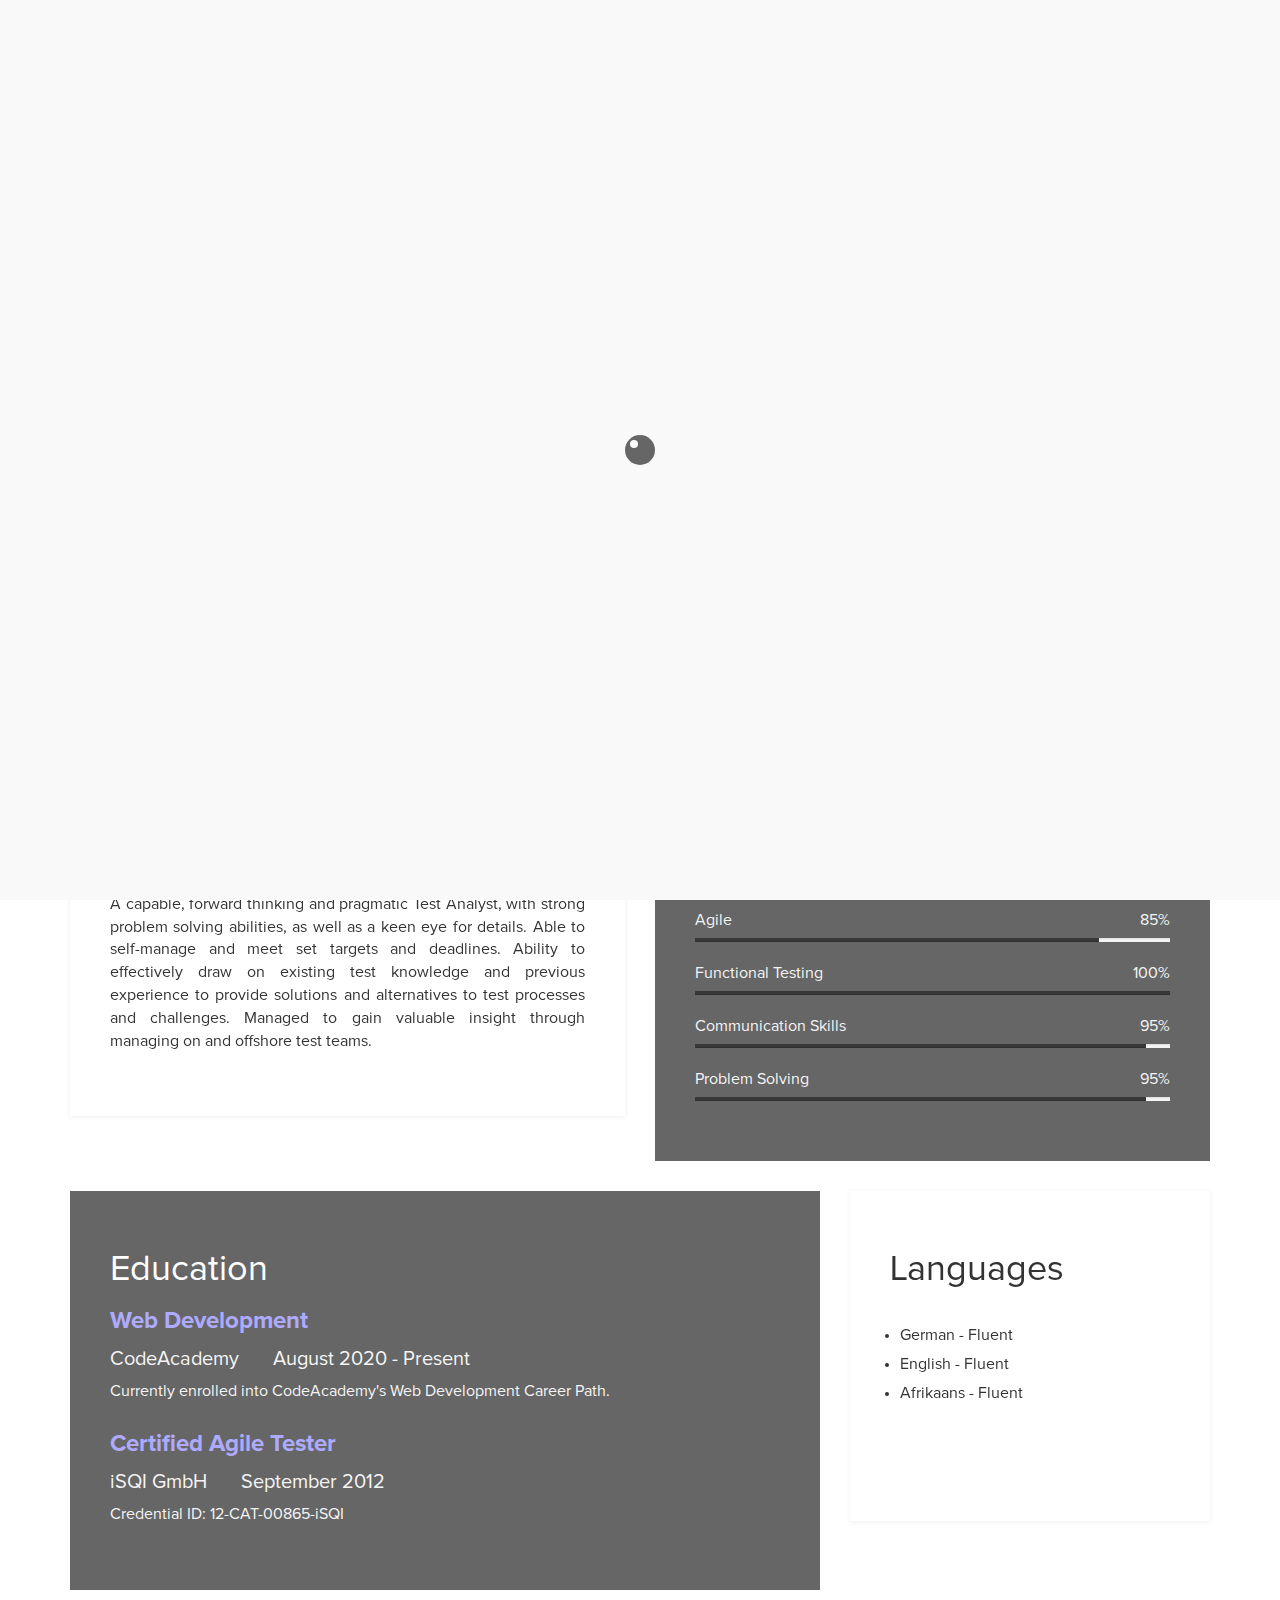
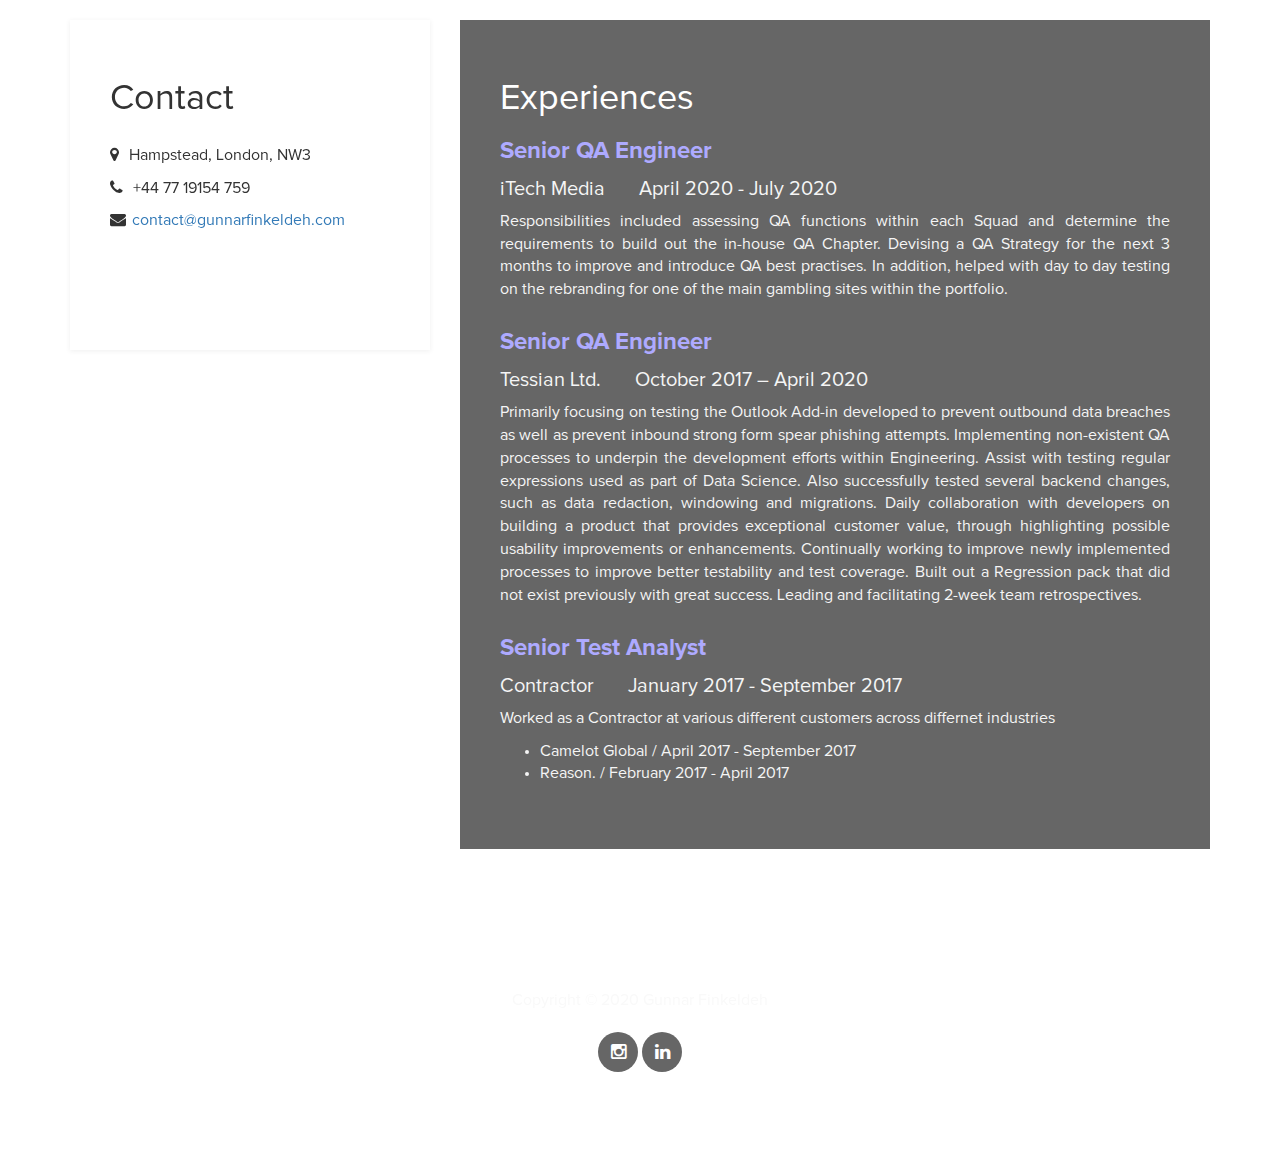
<file: easy_profile-cv/index.html>
<!DOCTYPE html>
<html lang="en">

<head>
    <meta charset="utf-8">
    <title>Personal Resume of Gunnar Finkeldeh</title>
    <meta http-equiv="X-UA-Compatible" content="IE=Edge">
    <meta name="viewport" content="width=device-width, initial-scale=1">
    <meta name="keywords" content="">
    <meta name="description" content="">
    <!--
Easy Profile Template
http://www.templatemo.com/tm-467-easy-profile
-->
    <!-- stylesheet css -->
    <link rel="stylesheet" href="css/bootstrap.min.css">
    <link rel="stylesheet" href="css/font-awesome.min.css">
    <link rel="stylesheet" href="css/templatemo-gray.css">
</head>

<body data-spy="scroll" data-target=".navbar-collapse">

    <!-- preloader section -->
    <div class="preloader">
        <div class="sk-spinner sk-spinner-wordpress">
            <span class="sk-inner-circle"></span>
        </div>
    </div>

    <!-- header section -->
    <header>
        <div class="container">
            <div class="row">
                <div class="col-md-12 col-sm-12">
                    <img src="images/tm-gunnar.jpg" class="img-responsive img-circle tm-border" alt="templatemo easy profile">
                    <hr>
                    <h1 class="tm-title bold shadow">Hi, I am Gunnar</h1>
                    <h1 class="white bold shadow">Senior QA Analyst</h1>
                    <br>
                    <p><a class="btn btn-primary" href="resources/CV-Gunnar-Finkeldeh.pdf" target="_blank" data-aos="zoom-in" data-aos-anchor="data-aos-anchor">Download CV (.pdf)</a> <a class="btn btn-primary" href="resources/CV-Gunnar Finkeldeh.docx" target="_blank" data-aos="zoom-in" data-aos-anchor="data-aos-anchor">Download CV (.docx)</a> </p>
                </div>
            </div>
        </div>
    </header>

    <!-- about and skills section -->
    <section class="container">
        <div class="row">
            <div class="col-md-6 col-sm-12">
                <div class="about">
                    <h3 class="accent">About Me</h3>
                    <br>
                    <p>A capable, forward thinking and pragmatic Test Analyst, with strong problem solving abilities, as well as a keen eye for details. Able to self-manage and meet set targets and deadlines. Ability to effectively draw on existing test knowledge and previous experience to provide solutions and alternatives to test processes and challenges. Managed to gain valuable insight through managing on and offshore test teams.</p>
                </div>
            </div>
            <div class="col-md-6 col-sm-12">
                <div class="skills">
                    <h2 class="white">Skills</h2>
                    <strong>Agile</strong>
                    <span class="pull-right">85%</span>
                    <div class="progress">
                        <div class="progress-bar progress-bar-primary" role="progressbar" aria-valuenow="85" aria-valuemin="0" aria-valuemax="100" style="width: 85%;"></div>
                    </div>
                    <strong>Functional Testing</strong>
                    <span class="pull-right">100%</span>
                    <div class="progress">
                        <div class="progress-bar progress-bar-primary" role="progressbar" aria-valuenow="100" aria-valuemin="0" aria-valuemax="100" style="width: 100%;"></div>
                    </div>
                    <strong>Communication Skills</strong>
                    <span class="pull-right">95%</span>
                    <div class="progress">
                        <div class="progress-bar progress-bar-primary" role="progressbar" aria-valuenow="95" aria-valuemin="0" aria-valuemax="100" style="width: 95%;"></div>
                    </div>
                    <strong>Problem Solving</strong>
                    <span class="pull-right">95%</span>
                    <div class="progress">
                        <div class="progress-bar progress-bar-primary" role="progressbar" aria-valuenow="95" aria-valuemin="0" aria-valuemax="100" style="width: 95%;"></div>
                    </div>
                </div>
            </div>
        </div>
    </section>

    <!-- education and languages -->
    <section class="container">
        <div class="row">
            <div class="col-md-8 col-sm-12">
                <div class="education">
                    <h2 class="white">Education</h2>
                    <div class="education-content">
                        <h4 class="education-title accent">Web Development</h4>
                        <div class="education-school">
                            <h5>CodeAcademy</h5><span></span>
                            <h5>August 2020 - Present</h5>
                        </div>
                        <p class="education-description">Currently enrolled into CodeAcademy's Web Development Career Path.</p>
                    </div>
                    <div class="education-content">
                        <h4 class="education-title accent">Certified Agile Tester</h4>
                        <div class="education-school">
                            <h5>iSQI GmbH</h5><span></span>
                            <h5>September 2012</h5>
                        </div>
                        <p class="education-description">Credential ID: 12-CAT-00865-iSQI</p>
                    </div>
                </div>
            </div>
            <div class="col-md-4 col-sm-12">
                <div class="languages">
                    <h2>Languages</h2>
                    <ul>
                        <li>German - Fluent</li>
                        <li>English - Fluent</li>
                        <li>Afrikaans - Fluent</li>
                    </ul>
                </div>
            </div>
        </div>
    </section>

    <!-- contact and experience -->
    <section class="container">
        <div class="row">
            <div class="col-md-4 col-sm-12">
                <div class="contact">
                    <h2>Contact</h2>
                    <p><i class="fa fa-map-marker"></i> Hampstead, London, NW3</p>
                    <p><i class="fa fa-phone"></i> +44 77 19154 759</p>
                    <p><i class="fa fa-envelope"></i><a href="mailto:contact@gunnarfinkeldeh.com">contact@gunnarfinkeldeh.com</a></p>
                    <!--<p><i class="fa fa-globe"></i> www.company.com</p>-->
                </div>
            </div>
            <div class="col-md-8 col-sm-12">
                <div class="experience">
                    <h2 class="white">Experiences</h2>
                    <div class="experience-content">
                        <h4 class="experience-title accent">Senior QA Engineer</h4>
                        <h5>iTech Media</h5><span></span>
                        <h5>April 2020 - July 2020</h5>
                        <p class="education-description">Responsibilities included assessing QA functions within each Squad and determine the requirements to build out the in-house QA Chapter. Devising a QA Strategy for the next 3 months to improve and introduce QA best practises. In addition, helped with day to day testing on the rebranding for one of the main gambling sites within the portfolio.</p>
                    </div>
                    <div class="experience-content">
                        <h4 class="experience-title accent">Senior QA Engineer</h4>
                        <h5>Tessian Ltd.</h5><span></span>
                        <h5>October 2017 – April 2020</h5>
                        <p class="education-description">Primarily focusing on testing the Outlook Add-in developed to prevent outbound data breaches as well as prevent inbound strong form spear phishing attempts. Implementing non-existent QA processes to underpin the development efforts within Engineering. Assist with testing regular expressions used as part of Data Science. Also successfully tested several backend changes, such as data redaction, windowing and migrations.
                            Daily collaboration with developers on building a product that provides exceptional customer value, through highlighting possible usability improvements or enhancements. Continually working to improve newly implemented processes to improve better testability and test coverage. Built out a Regression pack that did not exist previously with great success. Leading and facilitating 2-week team retrospectives.
                        </p>
                    </div>
                    <div class="experience-content">
                        <h4 class="experience-title accent">Senior Test Analyst</h4>
                        <h5>Contractor</h5><span></span>
                        <h5>January 2017 - September 2017</h5>
                        <p class="education-description">Worked as a Contractor at various different customers across differnet industries
                        <ul>
                            <li>Camelot Global / April 2017 - September 2017</li>
                            <li>Reason. / February 2017 - April 2017</li>
                        </ul>

                        </p>
                    </div>
                </div>
            </div>
        </div>
    </section>

    <!-- footer section -->
    <footer>
        <div class="container">
            <div class="row">
                <div class="col-md-12 col-sm-12">
                    <p>Copyright &copy; 2020 Gunnar Finkeldeh</p>
                    <ul class="social-icons">
                        <li><a href="https://www.instagram.com/shadowbaine/" target="_blank" class="fa fa-instagram"></a></li>
                        <!--<li><a href="#" class="fa fa-github"></a></li> -->
                        <li><a href="https://www.linkedin.com/in/gunnar-finkeldeh/" target="_blank" class="fa fa-linkedin"></a></li>
                    </ul>
                </div>
            </div>
        </div>
    </footer>

    <!-- javascript js -->
    <script src="js/jquery.js"></script>
    <script src="js/bootstrap.min.js"></script>
    <script src="js/jquery.backstretch.min.js"></script>
    <script src="js/custom.js"></script>


</body>

</html>
</file>
<file: easy_profile-cv/css/templatemo-gray.css>
/*

Easy Profile Template
http://www.templatemo.com/tm-467-easy-profile

*/

html,
body {
    margin: 0;
    border: 0;
    padding: 0;
    font-size: 16px;
    font-family: 'Proxima';
    overflow-x: hidden;
    position: relative;
    vertical-align: baseline;
}

html {
    -webkit-font-smoothing: antialiased;
}

h1 {
    font-size: 40px;
}

h2 {
    font-size: 36px;
}

h3 {
    font-size: 30px;
}

h4 {
    font-size: 24px;
}

h5 {
    font-size: 20px;
}

h6 {
    font-size: 18px;
}

h2 {
    padding-bottom: 14px;
}

.accent {
    font-family: 'Proxima Bold';
    line-height: 14px;
    color: #aeaaff;
}

.bold {
    font-weight: bold;
}

.tm-border {
    border: 5px solid #fff;
    box-shadow: 2px 2px #000;
}

.shadow {
    text-shadow: 1px 1px #000;
}

.tm-title {
    color: #CFCFCF;
}

.white {
    color: #fff;
}

.about,
.skills,
.education,
.languages,
.contact,
.experience {
    padding: 40px;
    min-height: 330px;
}

.education,
.languages,
.contact,
.experience {
    margin-top: 30px;
}

@font-face {
    font-family: 'Proxima';
    src: url(../fonts/ProximaNova-Regular.otf);
}

@font-face {
    font-family: 'Proxima Bold';
    src: url(../fonts/ProximaNova-Bold.otf);
}

/* preloader section */
.preloader {
    position: fixed;
    top: 0;
    left: 0;
    width: 100%;
    height: 100%;
    z-index: 99999;
    display: -webkit-flex;
    display: -ms-flexbox;
    display: flex;
    -webkit-flex-flow: row nowrap;
    -ms-flex-flow: row nowrap;
    flex-flow: row nowrap;
    -webkit-justify-content: center;
    -ms-flex-pack: center;
    justify-content: center;
    -webkit-align-items: center;
    -ms-flex-align: center;
    align-items: center;
    background: none repeat scroll 0 0 #fff;
    background: none repeat scroll 0 0 #f9f9f9;
}

.sk-spinner-wordpress.sk-spinner {
    background-color: #666666;
    width: 30px;
    height: 30px;
    border-radius: 30px;
    position: relative;
    -webkit-animation: sk-innerCircle 1s linear infinite;
    animation: sk-innerCircle 1s linear infinite;
}

.sk-spinner-wordpress .sk-inner-circle {
    display: block;
    background-color: #fff;
    width: 8px;
    height: 8px;
    position: absolute;
    border-radius: 8px;
    top: 5px;
    left: 5px;
}

@-webkit-keyframes sk-innerCircle {
    0% {
        -webkit-transform: rotate(0);
        transform: rotate(0);
    }

    100% {
        -webkit-transform: rotate(360deg);
        transform: rotate(360deg);
    }
}

@keyframes sk-innerCircle {
    0% {
        -webkit-transform: rotate(0);
        transform: rotate(0);
    }

    100% {
        -webkit-transform: rotate(360deg);
        transform: rotate(360deg);
    }
}

/* header section */
header {
    text-align: center;
    min-height: 400px;
    overflow: hidden;
    position: relative;
    padding-top: 160px;
    padding-bottom: 140px;
}

header img {
    display: inline-block !important;
}

header h2 {
    padding-top: 40px;
}

header hr {
    border-color: #666666;
    width: 100px;
}

/* about section */
.about {
    text-align: justify;
    background: #fff;
    box-shadow: 0px 1px 5px rgba(50, 50, 50, 0.08);
}

/* skills section */
.skills {
    background: #666666;
    color: #f5f5f5;
}

.skills .progress {
    border-radius: 0px;
    height: 4px;
}

.skills .progress .progress-bar-primary {
    background: #383838;
}

.skills strong {
    display: inline-block;
    font-weight: normal;
    padding-bottom: 6px;
}

/* education section */
.education {
    text-align: justify;
    background: #666666;
    color: #f5f5f5;
}

.education .education-content {
    padding-bottom: 14px;
}

.education h5 {
    display: inline-block;
}

.education span {
    padding-right: 10px;
    padding-left: 20px;
}

/* languages section */
.languages {
    background: #fff;
    box-shadow: 0px 1px 5px rgba(50, 50, 50, 0.08);
}

.languages ul {
    padding: 10px;
}

.languages ul li {
    padding-bottom: 6px;
}

/* contact section */
.contact {
    background: #fff;
    box-shadow: 0px 1px 5px rgba(50, 50, 50, 0.08);
}

.contact .fa {
    padding-right: 6px;
}

/* experience section */
.experience {
    background: #666666;
    color: #f5f5f5;
}

.experience .experience-content {
    text-align: justify;
    padding-bottom: 14px;
}

.experience h5 {
    display: inline-block;
}

.experience span {
    padding-right: 10px;
    padding-left: 20px;
}

/* footer section */
footer {
    color: #f9f9f9;
    text-align: center;
    padding-top: 140px;
    padding-bottom: 100px;
}

/* social icon section */
.social-icons {
    padding: 0;
    margin: 0;
}

.social-icons li {
    display: inline-block;
    list-style: none;
}

.social-icons li a {
    background: #666666;
    border-radius: 50%;
    color: #fff;
    text-decoration: none;
    font-size: 18px;
    width: 40px;
    height: 40px;
    line-height: 40px;
    text-align: center;
    transition: all 0.4s ease-in;
    position: relative;
    bottom: 10px;
    top: 10px;
}

.social-icons li a:hover {
    background: #202020;
    color: #fff;
}

@media (max-width: 980px) {
    .skills {
        margin-top: 30px;
    }
}

@media (max-width: 360px) {
    header h1 {
        font-size: 30px;
    }

    .about h2 {
        font-size: 24px;
    }

    .education h4,
    .experience h4 {
        font-size: 20px;
    }
}
</file>
